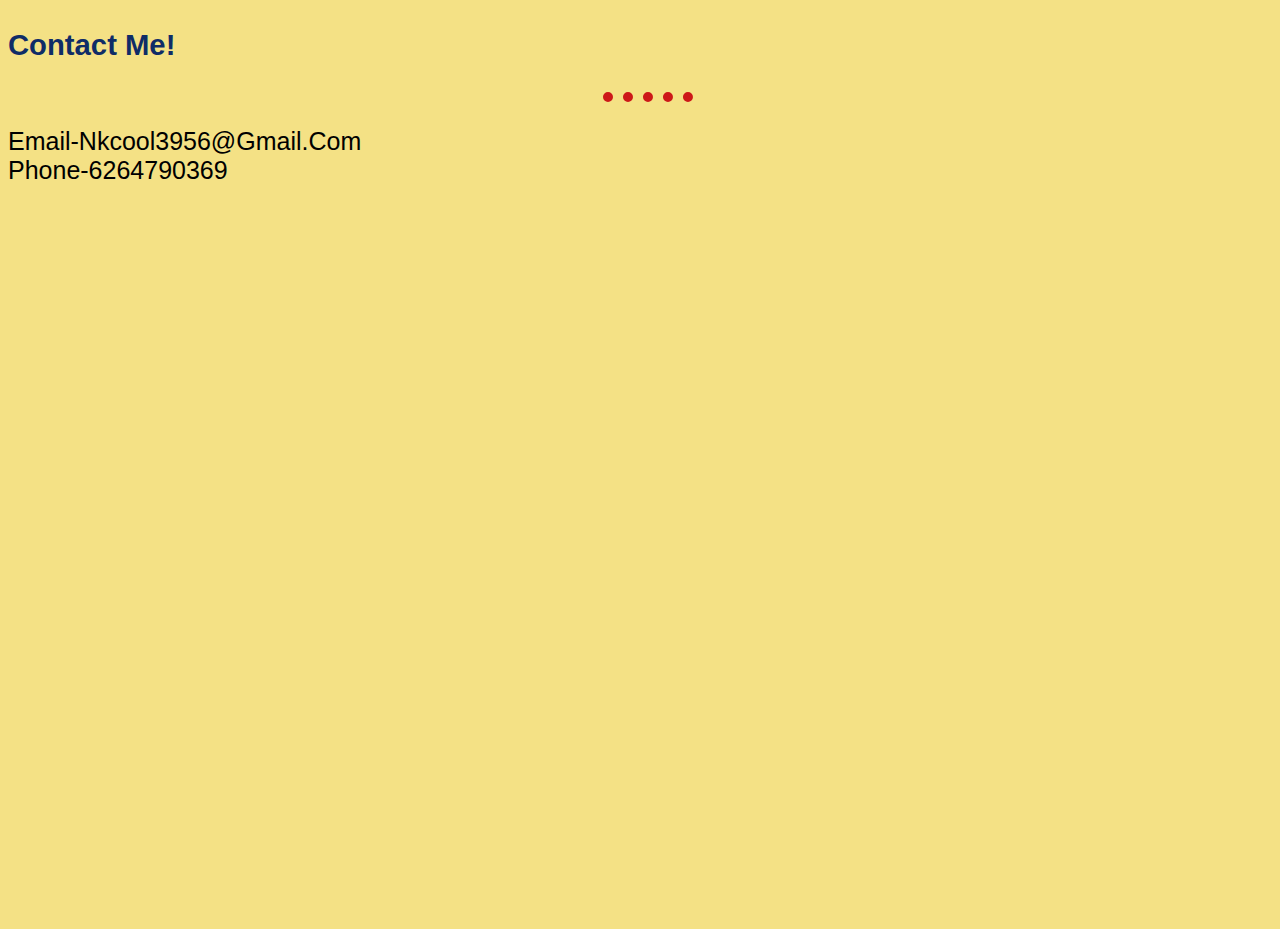
<file: second.html>
<!DOCTYPE html>
<html lang="en">
<head>
    <meta charset="UTF-8">
    <meta http-equiv="X-UA-Compatible" content="IE=edge">
    <meta name="viewport" content="width=device-width, initial-scale=1.0">
    <title>second</title>
    <link rel="stylesheet" href="style2.css">
</head>
<body>
    <h3>contact me!</h3>
    <hr>
    <p id="ab"> email-nkcool3956@gmail.com <br>
    phone-6264790369</p><br><br>
</body>
</html>
</file>
<file: style2.css>
body{
    background-color:#F4E185;
}
html,body{
    text-transform: capitalize;
    color: black;
    font-family:-apple-system, BlinkMacSystemFont, 'Segoe UI', Roboto, Oxygen, Ubuntu, Cantarell, 'Open Sans', 'Helvetica Neue', sans-serif;
    width: 100%;
    height: 100%;
    font-size: 25px;
    
}
hr{
    width: 7%;
    border-style:none;
    border-color: #CD1818;
    border-top-style: dotted;
    border-width: 10px;
}
h1,h3,h4{
    color: #0F2C67;
}
h1{
    text-align: center;
}
img{
    
}
</file>
